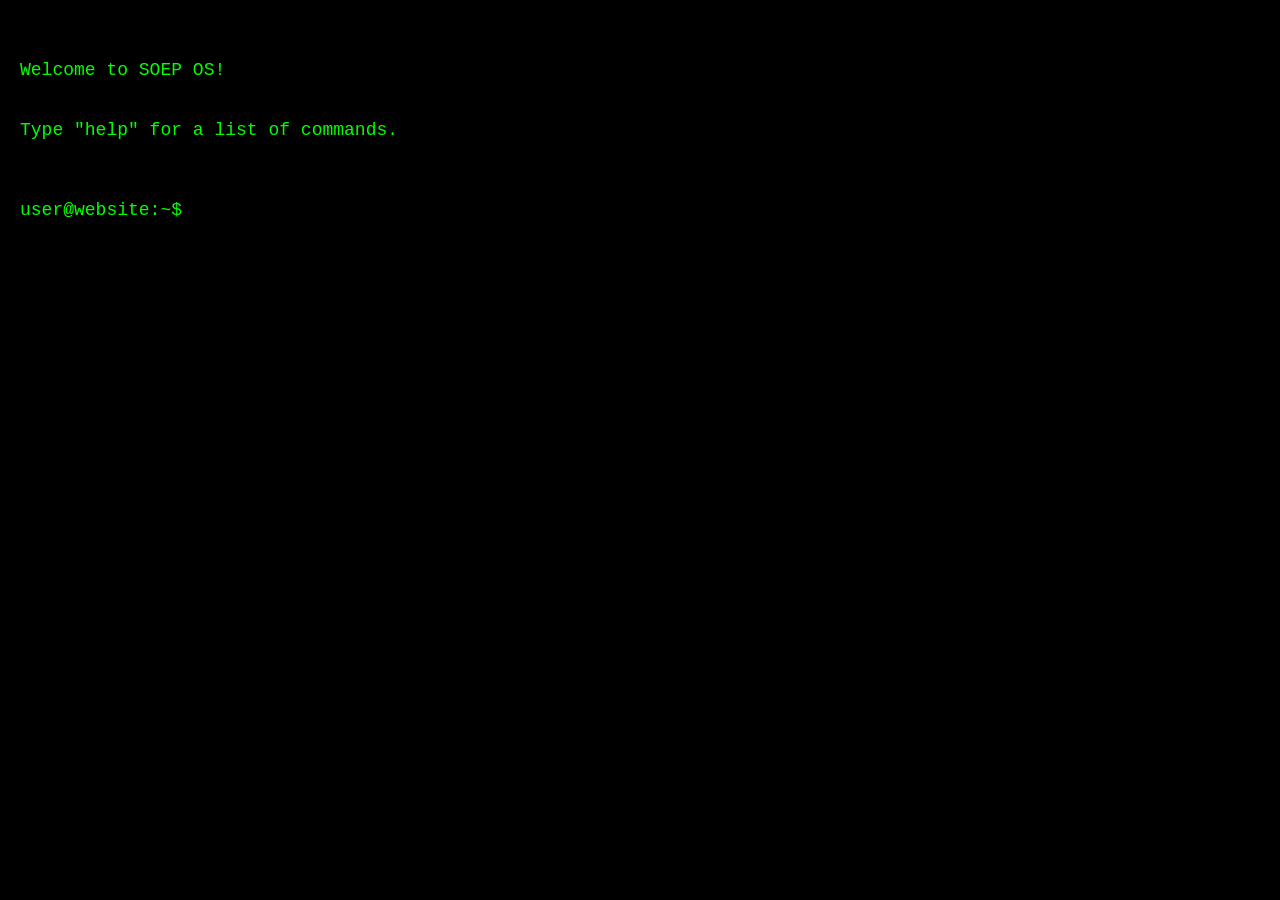
<file: index.html>
<!DOCTYPE html>
<html lang="en">
<head>
    <meta charset="UTF-8">
    <meta name="viewport" content="width=device-width, initial-scale=1.0">
    <title>Terminal</title>

    <style>
        body {
            margin: 0;
            background: black;
            color: #00ff00;
            font-family: "Courier New", monospace;
            font-size: 18px;
            padding: 20px;
        }

        #terminal {
            white-space: pre-wrap;
        }

        .prompt {
            display: flex;
        }

        .prompt::before {
            content: "user@website:~$ ";
        }

        input {
            background: transparent;
            border: none;
            outline: none;
            color: #00ff00;
            font-family: inherit;
            font-size: inherit;
            flex: 1;
        }
    </style>
</head>
<body>

<div id="terminal">
    <div>Welcome to SOEP OS!</div>
    <div>Type "help" for a list of commands.</div>
    <br>
</div>

<script>
const terminal = document.getElementById("terminal");

function createPrompt() {
    const prompt = document.createElement("div");
    prompt.className = "prompt";

    const input = document.createElement("input");
    input.type = "text";
    input.autofocus = true;

    prompt.appendChild(input);
    terminal.appendChild(prompt);

    input.focus();

    input.addEventListener("keydown", function (event) {
        if (event.key !== "Enter") return;

        const command = input.value.trim().toLowerCase();

        // Lock the input
        input.disabled = true;

        if (command === "help") {
            const output = document.createElement("div");
            output.innerHTML =
`Available commands:
help   - Show this menu
start  - Open the GUI
clear  - Clear the terminal
neofetch - Does the cool thingy
about - Info about me
pwd - Print the current directory
ls - List files/folders in the current directory`;
            terminal.appendChild(output);
            createPrompt();
            return;
        }

        else if (command === "start") {
            const output = document.createElement("div");
            output.textContent = "Loading...";
            terminal.appendChild(output);

            setTimeout(() => {
                window.location.href = "home.html";
            }, 500);

            return;
        }

        else if (command === "clear") {
            terminal.innerHTML = "";
            createPrompt();
            return;
        }

        else if (command === "about") {
            const output = document.createElement("div");
            output.innerHTML = `
        About Me

        Hi! I'm SOEP/poepoepipi.
        I'm a developer who enjoys building websites,
        electronics projects, servers, and other fun things.

        Type <b>start</b> to enter the graphical version of the website.
        `;
            terminal.appendChild(output);
            createPrompt();
            return;
        }

        else if (command === "neofetch") {
            const output = document.createElement("div");
            output.innerHTML = `
        <pre>
              ███████╗ ██████╗ ███████╗██████╗       SOEP@website
              ██╔════╝██╔═══██╗██╔════╝██╔══██╗      -------------
              ███████╗██║   ██║█████╗  ██████╔╝      OS: SOEPOS 
              ╚════██║██║   ██║██╔══╝  ██╔═══╝       Host: Personal Website
              ███████║╚██████╔╝███████╗██║           Shell: website-terminal 
              ╚══════╝ ╚═════╝ ╚══════╝╚═╝           Uptime: Since you opened this page
                                                     Language: HTML / CSS / JavaScript
                                                     Status: Building cool stuff
        </pre>
        `;
            terminal.appendChild(output);
            createPrompt();
            return;
        }

        else if (command === "pwd") {
            const output = document.createElement("div");
            output.innerHTML = `/home/portfolio`;
            terminal.appendChild(output);
            createPrompt();
            return;
        }

        else if (command === "ls") {
            const output = document.createElement("div");
            output.innerHTML = `calculator.sh  browser.sh  about.sh  terminal.sh  links.sh  secret`;
            terminal.appendChild(output);
            createPrompt();
            return;
        }

        else if (command === "cd secret") {
            const output = document.createElement("div");
            output.innerHTML = `cd: /home/portfolio/secret: Permission denied`;
            terminal.appendChild(output);
            createPrompt();
            return;
        }

        else if (command === "sudo cd secret") {
            const output = document.createElement("div");
            output.innerHTML = `nice try`;
            terminal.appendChild(output);
            createPrompt();
            return;
        }

        else if (command !== "") {
            const output = document.createElement("div");
            output.textContent = `Unknown command: ${command}`;
            terminal.appendChild(output);
            createPrompt();
            return;
        }

        createPrompt();
    });
}

createPrompt();
</script>

</body>
</html>
</file>
